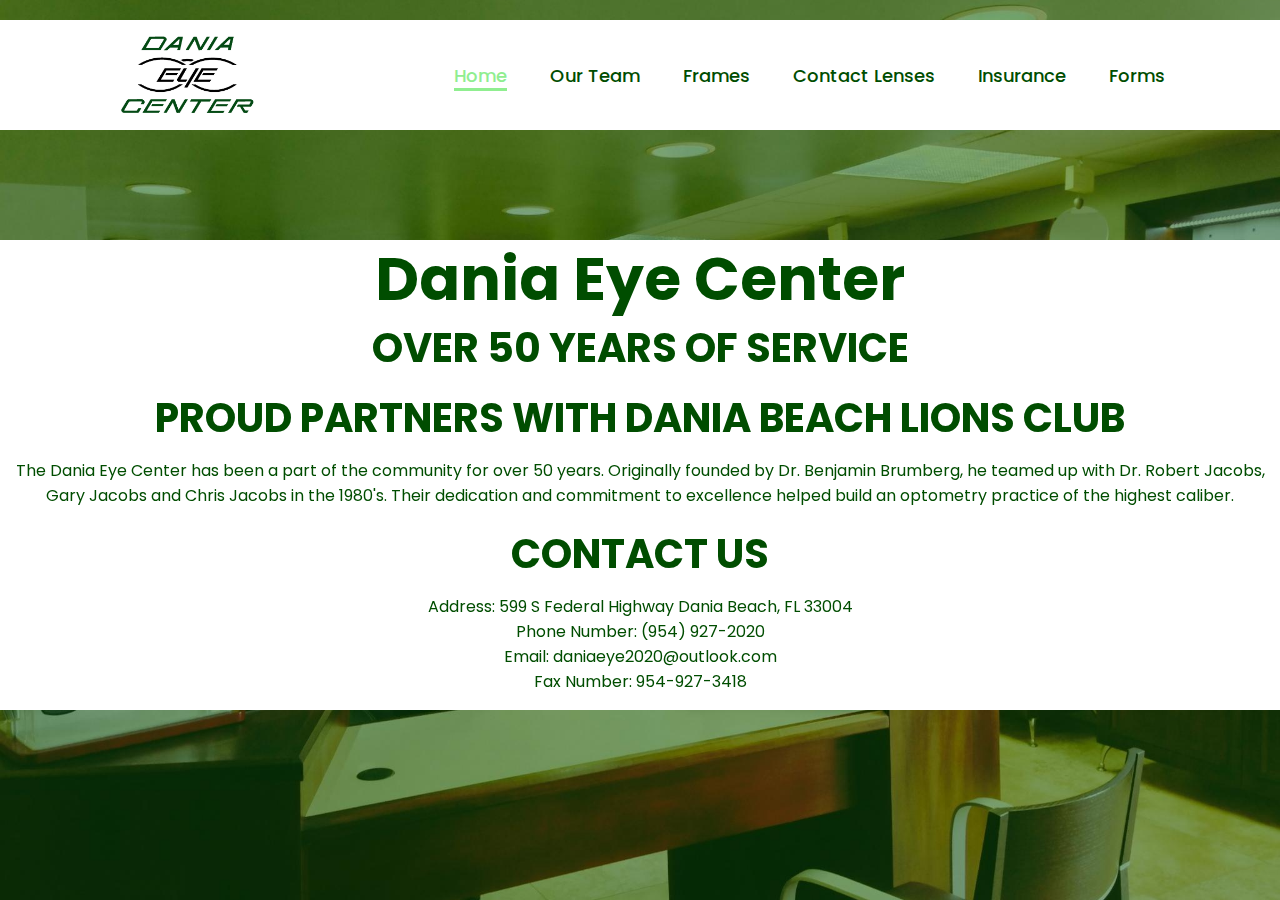
<file: index.html>
<!DOCTYPE html>
<html lang="en">
    
<head>
    <meta charset="UTF-8">
    <meta name="viewport" content="width=device-width, initial-scale=1.0">
    <link rel="stylesheet" href="https://cdnjs.cloudflare.com/ajax/libs/font-awesome/6.5.2/css/all.min.css">
    <link rel="stylesheet" href="styles.css">
    <title>Dania Eye Center</title>
</head>
<body>
    <header>
        <img src="Dania Eye Logo.jpg" alt="Dania Eye Center Logo" class="logo">

        <nav>
            <a href="index.html" class="active">Home</a></li>
            <a href="team.html">Our Team</a></li>
            <a href="frames.html">Frames</a></li>
            <a href="lenses.html">Contact Lenses</a></li>
            <a href="insurance.html">Insurance</a></li>
            <a href="forms.html">Forms</a></li>
        </nav>
    </header>
    <section class="info">
        <div class="info_content">
            <h1>Dania Eye Center</h1>
            <h3>OVER 50 YEARS OF SERVICE</h3>
            <h3>PROUD PARTNERS WITH DANIA BEACH LIONS CLUB</h3>
            <p>The Dania Eye Center has been a part of the community for over 50 years. Originally founded by Dr. Benjamin Brumberg, he teamed up with Dr. Robert Jacobs, Gary Jacobs and Chris Jacobs in the 1980's. Their dedication and commitment to excellence helped build an optometry practice of the highest caliber.</p>
            <br>
            <h3>CONTACT US</h3>
            <p>Address: 599 S Federal Highway Dania Beach, FL 33004</p>
            <p>Phone Number: (954) 927-2020</p>
            <p>Email: daniaeye2020@outlook.com</p>
            <p>Fax Number: 954-927-3418</p>
            <br>
        </div>
    </section>
</body>
</html>
</file>
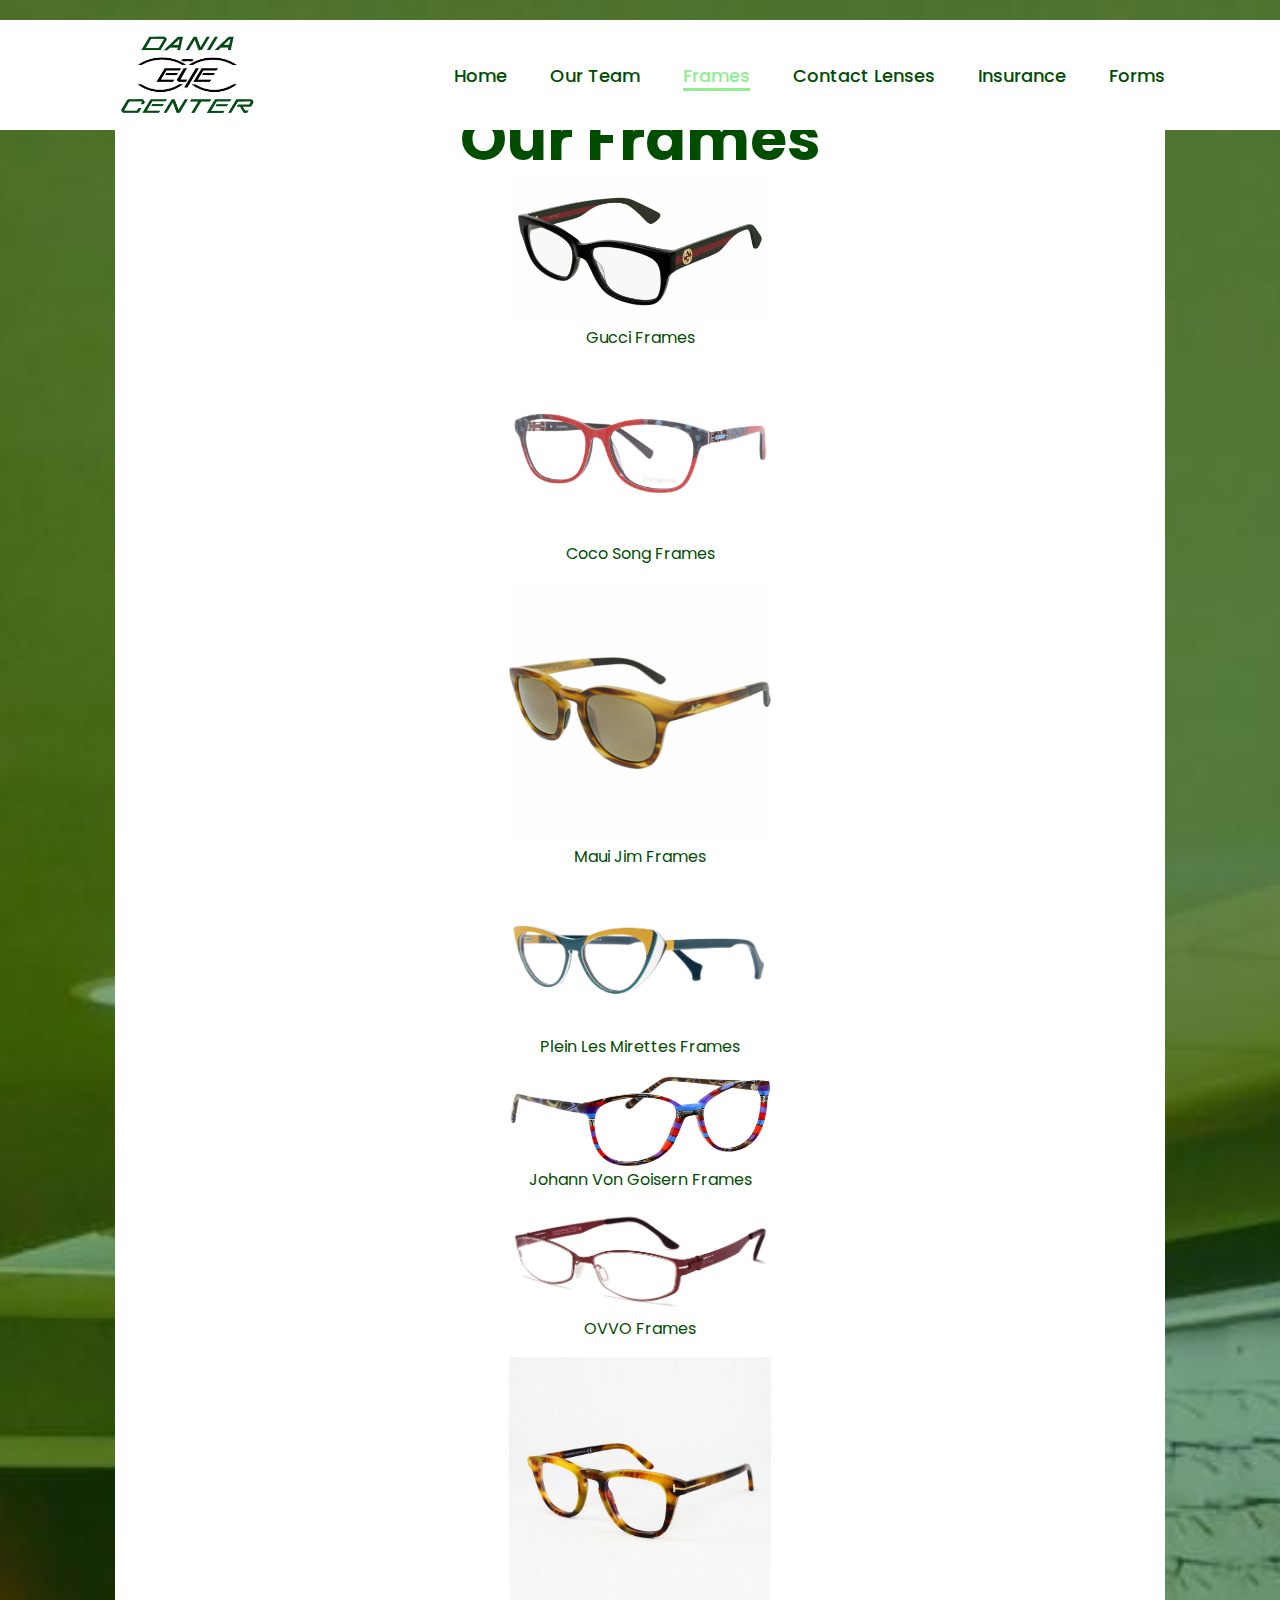
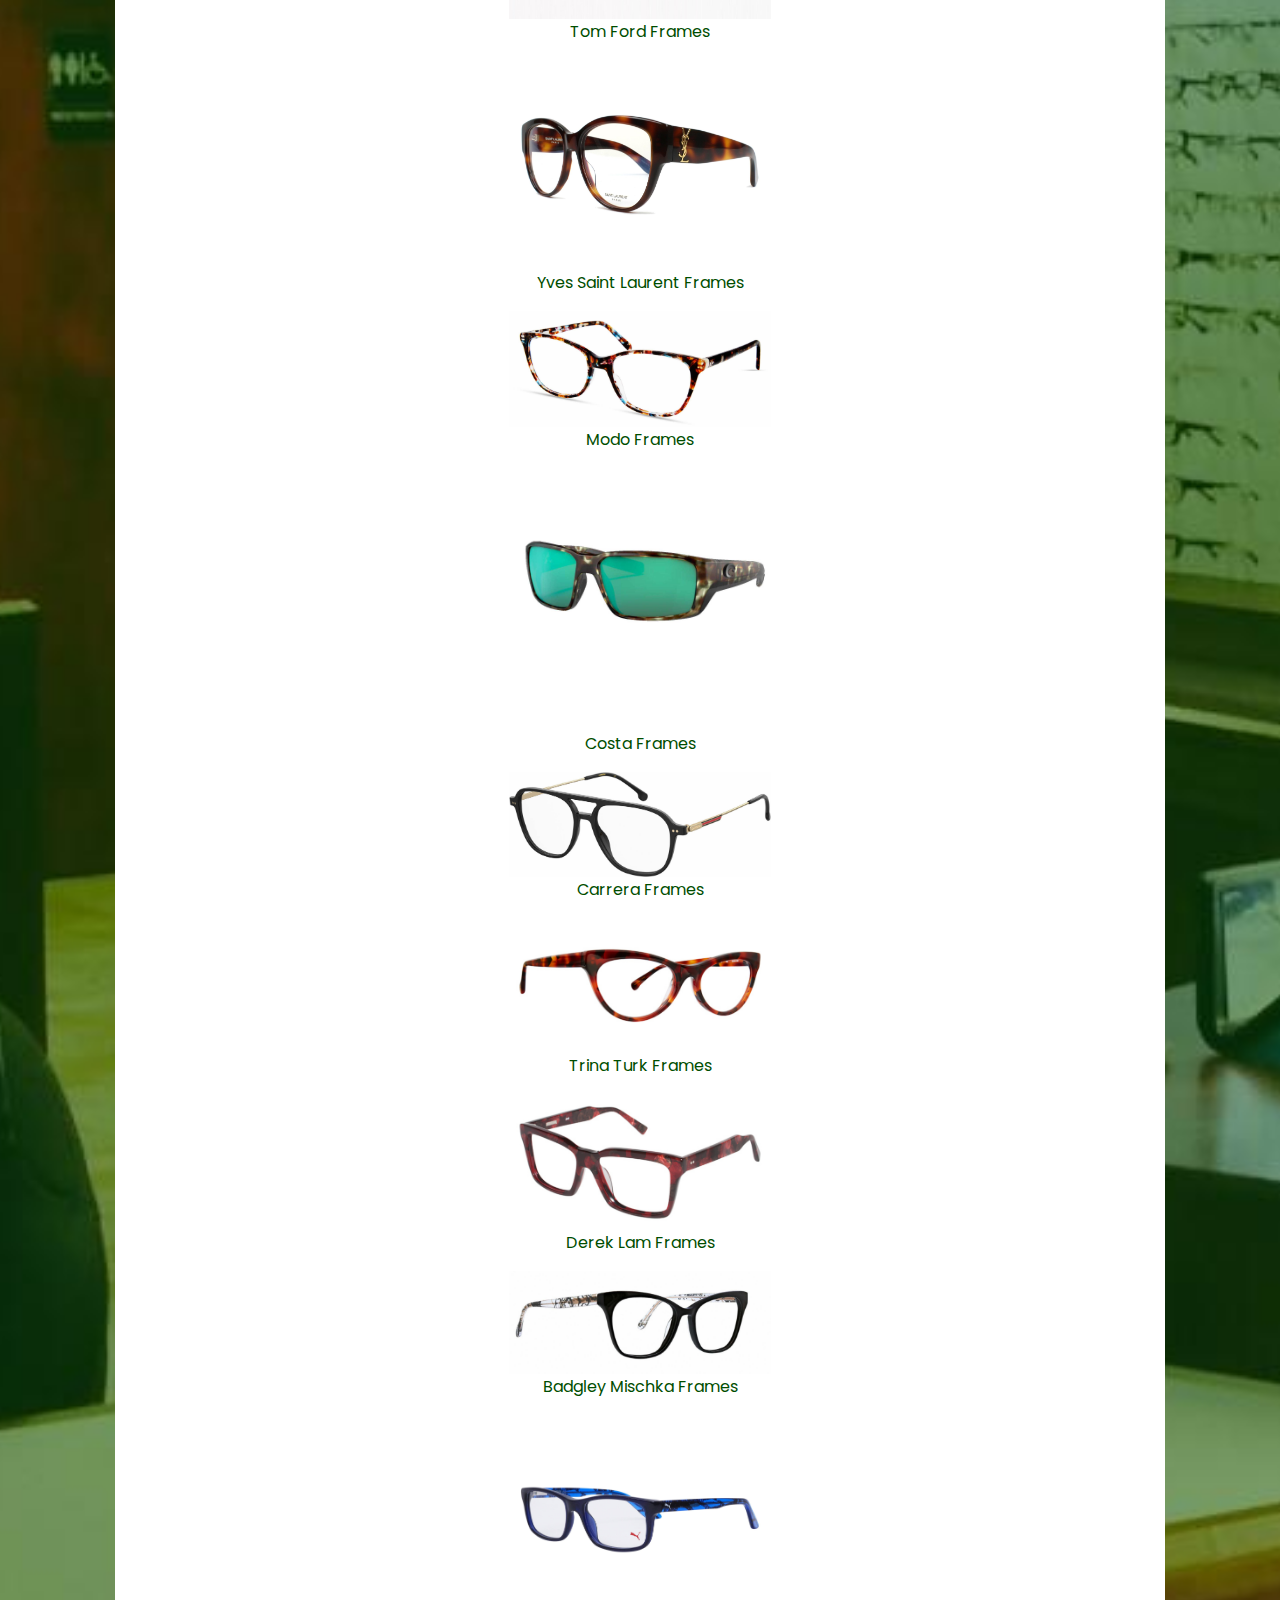
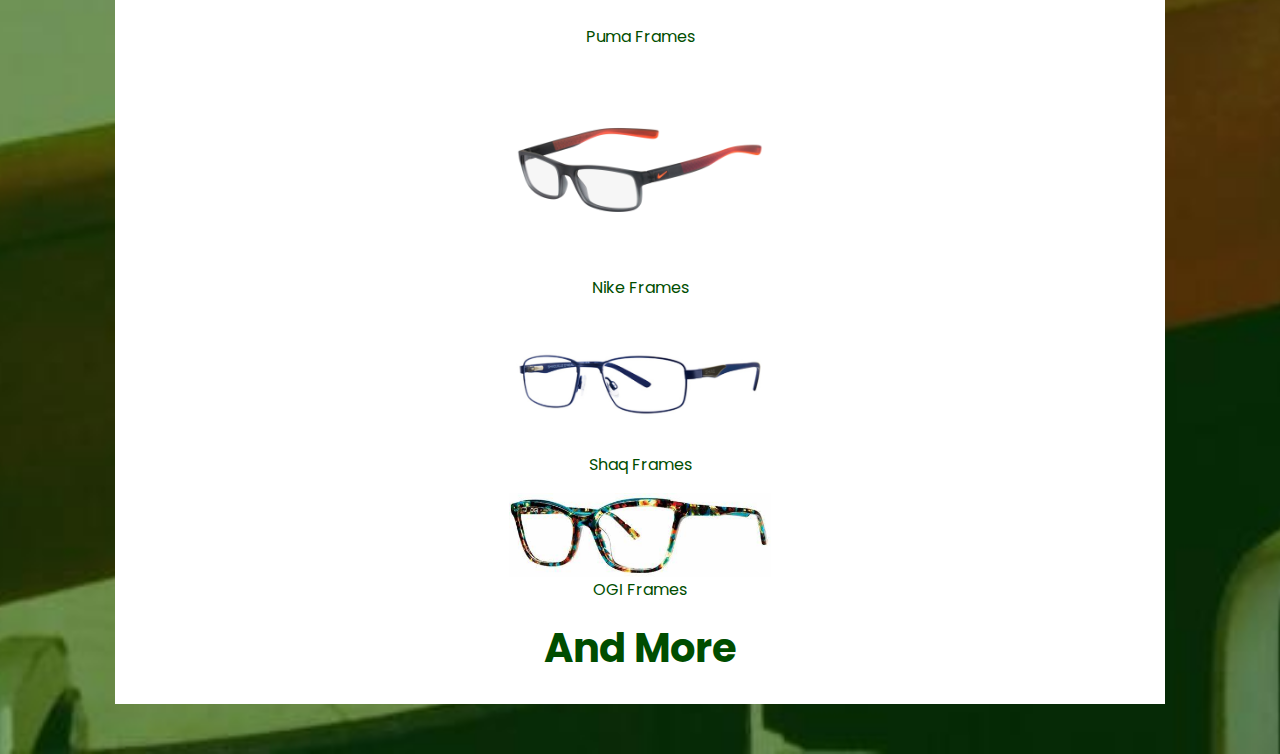
<file: frames.html>
<!DOCTYPE html>
<html lang="en">
    
<head>
    <meta charset="UTF-8">
    <meta name="viewport" content="width=device-width, initial-scale=1.0">
    <link rel="stylesheet" href="https://cdnjs.cloudflare.com/ajax/libs/font-awesome/6.5.2/css/all.min.css">
    <link rel="stylesheet" href="styles.css">
    <title>Dania Eye Center</title>
</head>
<body>
    <header>
        <img src="Dania Eye Logo.jpg" alt="Dania Eye Center Logo" class="logo">

        <nav>
            <a href="index.html">Home</a></li>
            <a href="team.html">Our Team</a></li>
            <a href="frames.html" class="active">Frames</a></li>
            <a href="lenses.html">Contact Lenses</a></li>
            <a href="insurance.html">Insurance</a></li>
            <a href="forms.html">Forms</a></li>
        </nav>
    </header>
    <section class="info_2">
        <div class="info_content_2">
            <h1>Our Frames</h1>
            <img src="frames_pictures/Gucci_frames.jpg" alt="Gucci" class="insurance_logo">
            <p>Gucci Frames</p>
            <br>
            <img src="frames_pictures/CocoSong_frames.jpg" alt="Coco Song" class="insurance_logo">
            <p>Coco Song Frames</p>
            <br>
            <img src="frames_pictures/MauiJim_frames.jpg" alt="Maui Jim" class="insurance_logo">
            <p>Maui Jim Frames</p>
            <br>
            <img src="frames_pictures/PleinLesMirettes_frames.jpg" alt="Plein Les Mirettes" class="insurance_logo">
            <p>Plein Les Mirettes Frames</p>
            <br>
            <img src="frames_pictures/JohannVonGoisern_frames.jpg" alt="Johann Von Goisern" class="insurance_logo">
            <p>Johann Von Goisern Frames</p>
            <br>
            <img src="frames_pictures/OVVO_frames.jpg" alt="OVVO" class="insurance_logo">
            <p>OVVO Frames</p>
            <br>
            <img src="frames_pictures/TomFord_frames.jpg" alt="Tom Ford" class="insurance_logo">
            <p>Tom Ford Frames</p>
            <br>
            <img src="frames_pictures/YvesSaintLaurent_frames.jpg" alt="Yves Saint Laurent" class="insurance_logo">
            <p>Yves Saint Laurent Frames</p>
            <br>
            <img src="frames_pictures/Modo_frames.jpg" alt="Modo" class="insurance_logo">
            <p>Modo Frames</p>
            <br>
            <img src="frames_pictures/Costa_frames.jpg" alt="Costa" class="insurance_logo">
            <p>Costa Frames</p>
            <br>
            <img src="frames_pictures/Carrera_frames.jpg" alt="Carrera" class="insurance_logo">
            <p>Carrera Frames</p>
            <br>
            <img src="frames_pictures/TrinaTurk_frames.jpg" alt="Trina Turk" class="insurance_logo">
            <p>Trina Turk Frames</p>
            <br>
            <img src="frames_pictures/DerekLam_frames.jpg" alt="Derek Lam" class="insurance_logo">
            <p>Derek Lam Frames</p>
            <br>
            <img src="frames_pictures/BadgleyMischka_frames.jpg" alt="Badgley Mischka" class="insurance_logo">
            <p>Badgley Mischka Frames</p>
            <br>
            <img src="frames_pictures/Puma_frames.jpg" alt="Puma" class="insurance_logo">
            <p>Puma Frames</p>
            <br>
            <img src="frames_pictures/Nike_frames.jpg" alt="Nike" class="insurance_logo">
            <p>Nike Frames</p>
            <br>
            <img src="frames_pictures/Shaq_frames.jpg" alt="Shaq" class="insurance_logo">
            <p>Shaq Frames</p>
            <br>
            <img src="frames_pictures/OGI_frames.jpg" alt="OGI" class="insurance_logo">
            <p>OGI Frames</p>
            <br>
            <h3>And More</h3>
            <br>
        </div>
    </section>
</body>
</html>
</file>
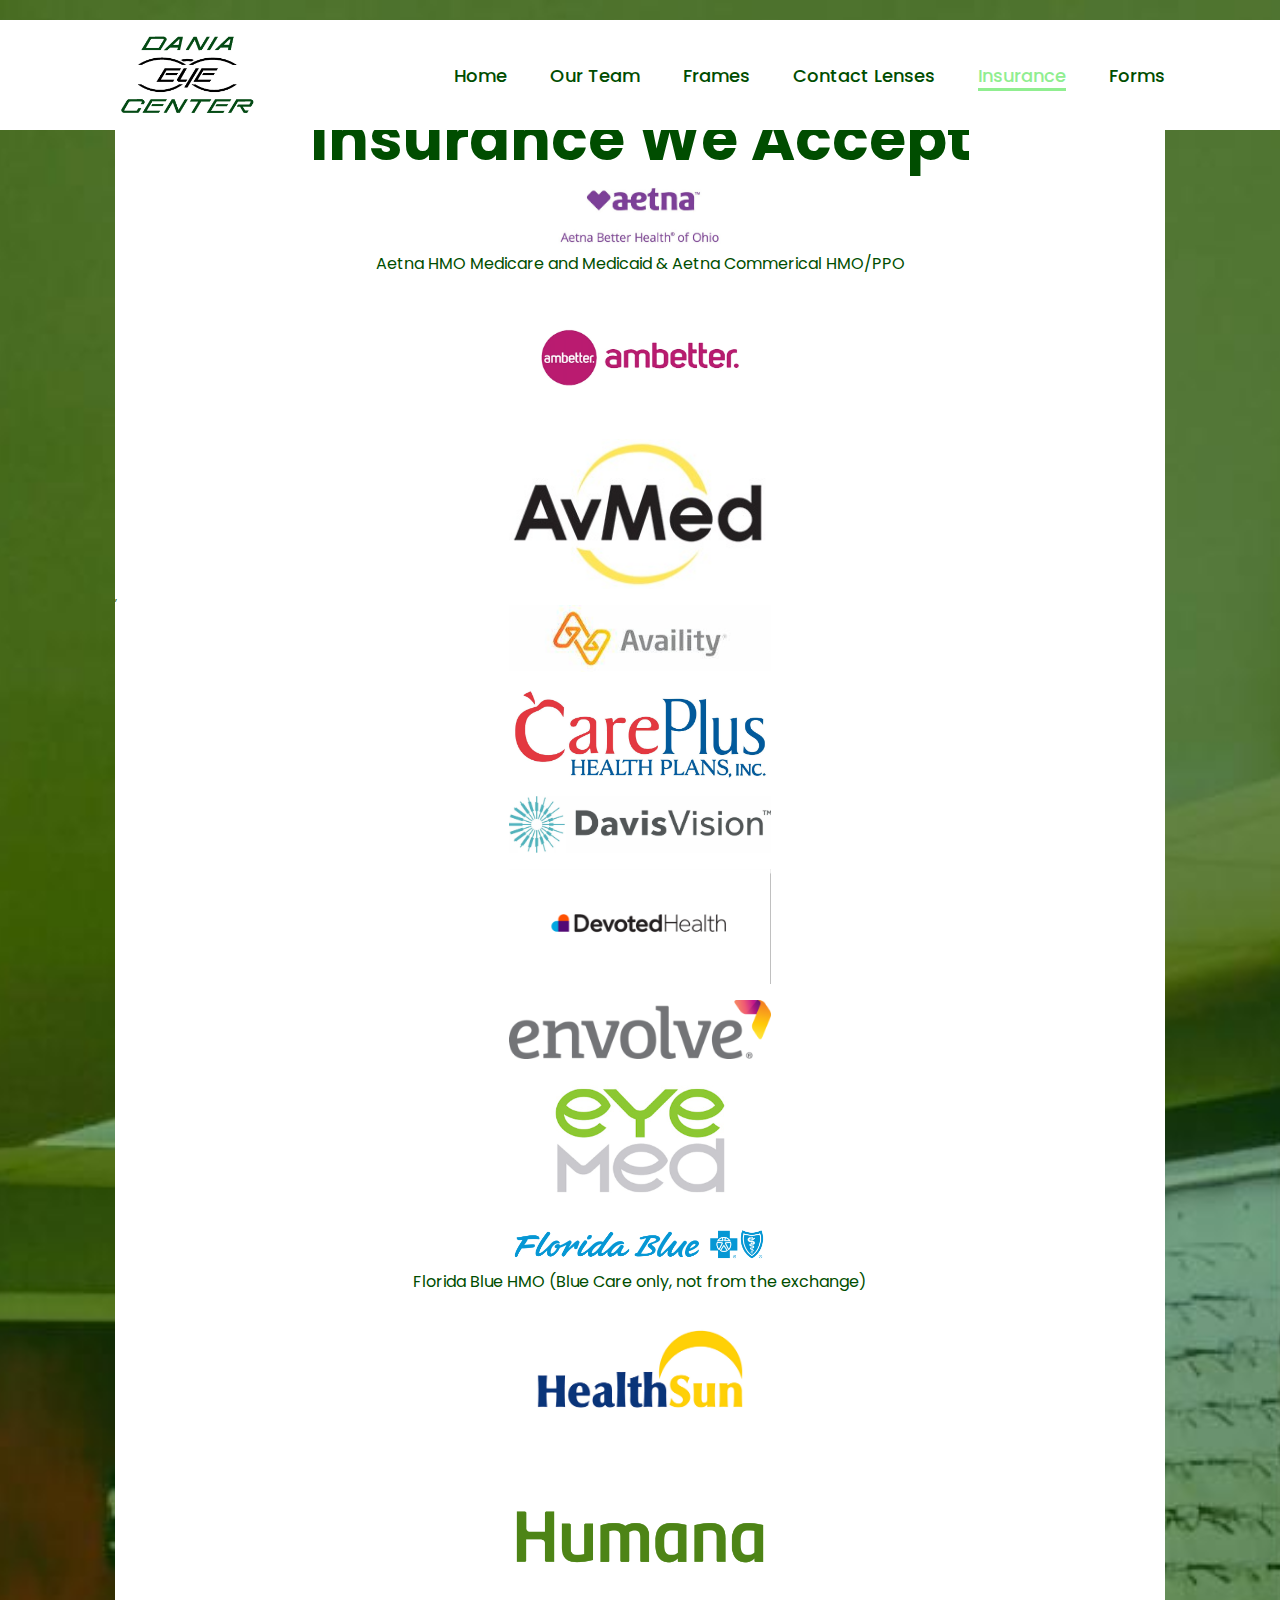
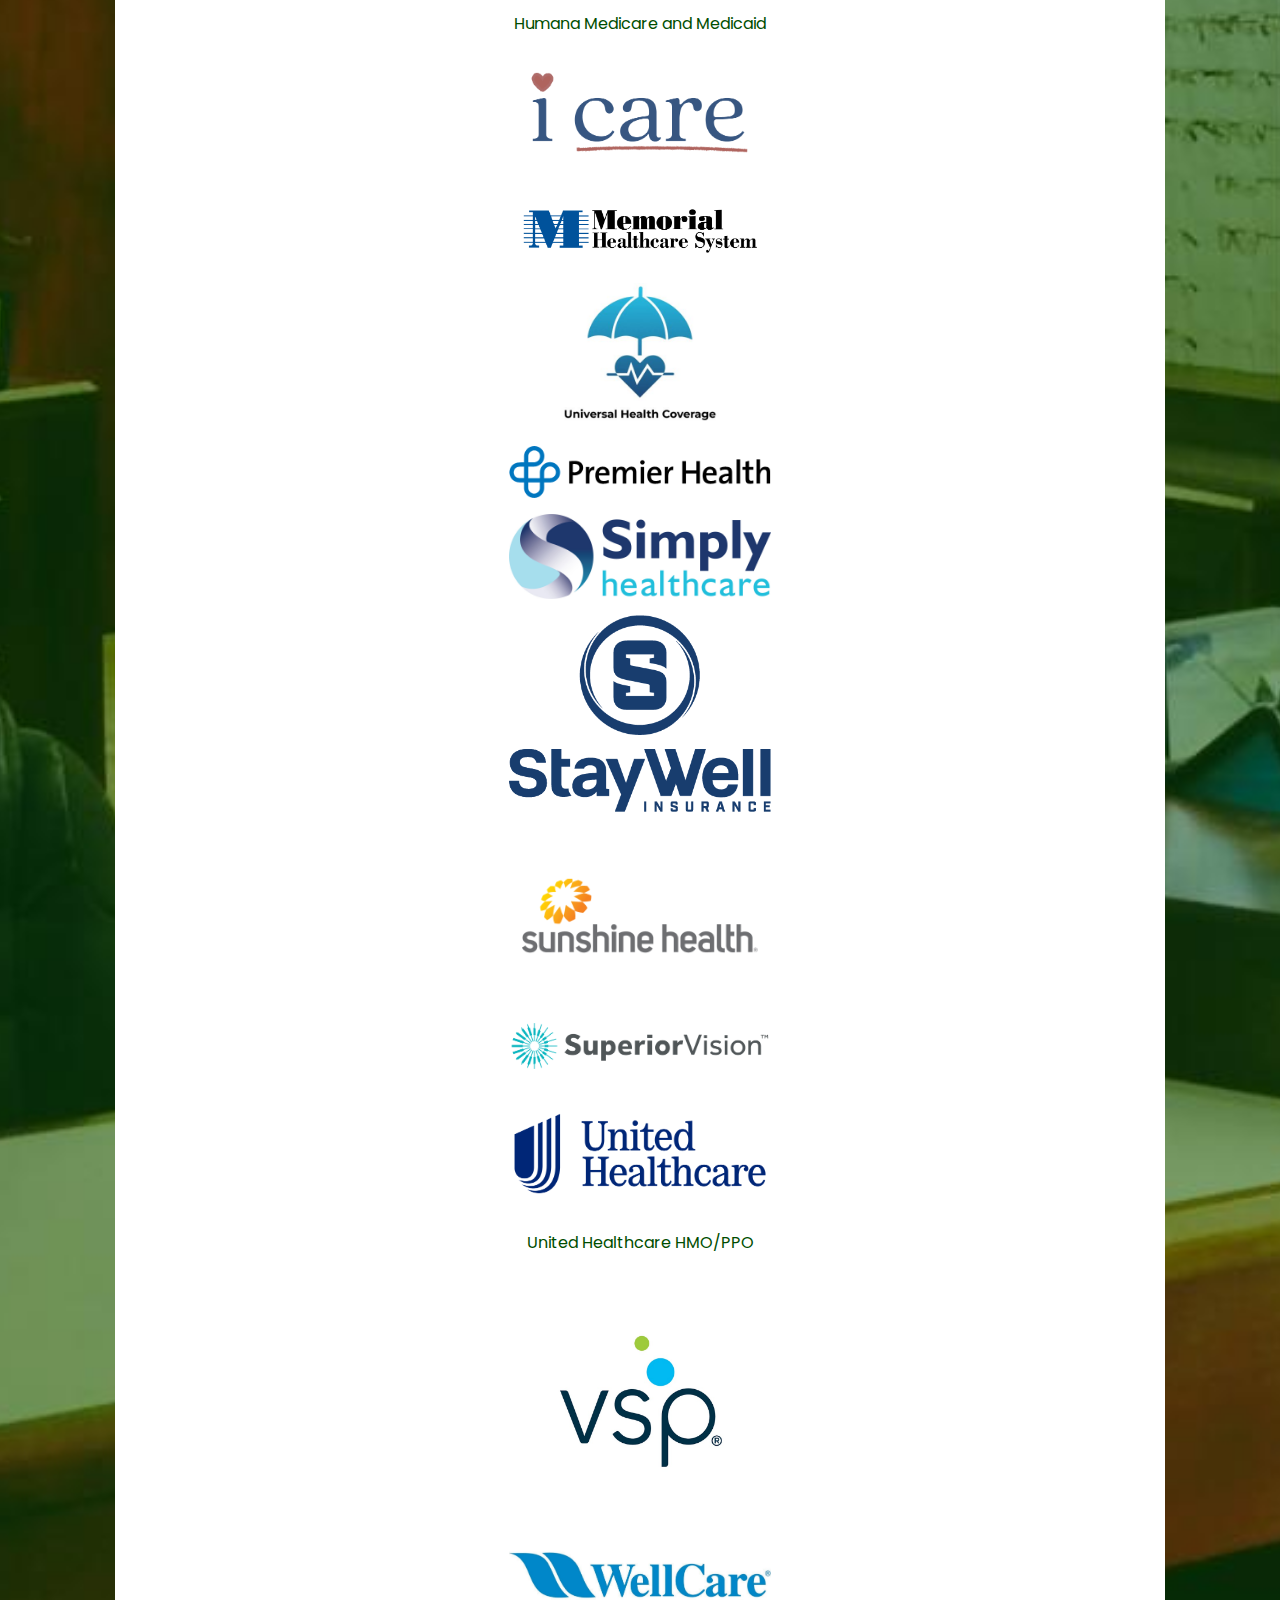
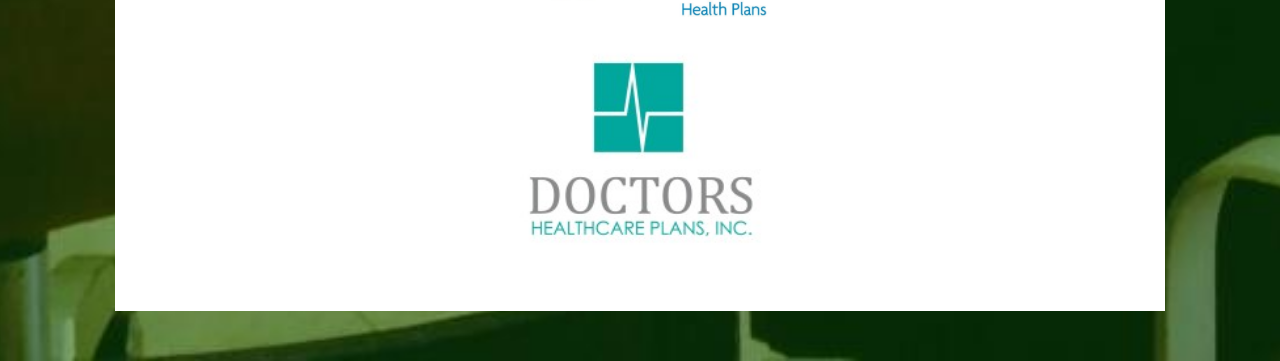
<file: insurance.html>
<!DOCTYPE html>
<html lang="en">
    
<head>
    <meta charset="UTF-8">
    <meta name="viewport" content="width=device-width, initial-scale=1.0">
    <link rel="stylesheet" href="https://cdnjs.cloudflare.com/ajax/libs/font-awesome/6.5.2/css/all.min.css">
    <link rel="stylesheet" href="styles.css">
    <title>Dania Eye Center</title>
</head>
<body>
    <header>
        <img src="Dania Eye Logo.jpg" alt="Dania Eye Center Logo" class="logo">

        <nav>
            <a href="index.html">Home</a></li>
            <a href="team.html">Our Team</a></li>
            <a href="frames.html">Frames</a></li>
            <a href="lenses.html">Contact Lenses</a></li>
            <a href="insurance.html" class="active">Insurance</a></li>
            <a href="forms.html">Forms</a></li>
        </nav>
    </header>
    <section class="info_2">
        <div class="info_content_2">
            <h1>Insurance We Accept</h1>
            <img src="insurance_logos/Aetna_logo.jpg" alt="Aetna logo" class="insurance_logo">
            <p>Aetna HMO Medicare and Medicaid & Aetna Commerical HMO/PPO</p>
            <br>
            <img src="insurance_logos/Ambetter_logo.png" alt="Ambetter logo" class="insurance_logo">
            <br>
            <img src="insurance_logos/AvMed_logo.jpg" alt="AvMed logo" class="insurance_logo">
            ,<br>
            <img src="insurance_logos/Availity_logo.jpg" alt="Availity logo" class="insurance_logo">
            <br>
            <img src="insurance_logos/CarePlus_logo.jpg" alt="Careplus logo" class="insurance_logo">
            <br>
            <img src="insurance_logos/DavisVision_logo.jpg" alt="Davis Vision logo" class="insurance_logo">
            <br>
            <img src="insurance_logos/Devoted_logo.png" alt="Devoted logo" class="insurance_logo">
            <br>
            <img src="insurance_logos/Envolve_logo.png" alt="Envovle logo" class="insurance_logo">
            <br>
            <img src="insurance_logos/EyeMed_logo.jpg" alt="EyeMed logo" class="insurance_logo">
            <br>
            <img src="insurance_logos/FloridaBlue_logo.png" alt="Florida Blue logo" class="insurance_logo">
            <p>Florida Blue HMO (Blue Care only, not from the exchange)</p>
            <br>
            <img src="insurance_logos/HealthSun_logo.jpg" alt="HealthSun logo" class="insurance_logo">
            <br>
            <img src="insurance_logos/Humana_logo.png" alt="Humana logo" class="insurance_logo">
            <p>Humana Medicare and Medicaid</p>
            <br>
            <img src="insurance_logos/ICare_Logo.png" alt="I Care logo" class="insurance_logo">
            <br>
            <img src="insurance_logos/Memorial_logo.jpg" alt="Memorial logo" class="insurance_logo">
            <br>
            <img src="insurance_logos/UHC_logo.jpg" alt="UHC logo" class="insurance_logo">
            <br>
            <img src="insurance_logos/Premier_logo.png" alt="Premier logo" class="insurance_logo">
            <br>
            <img src="insurance_logos/Simply_logo.jpg" alt="Simply logo" class="insurance_logo">
            <br>
            <img src="insurance_logos/StayWell_logo.png" alt="Staywell logo" class="insurance_logo">
            <br>
            <img src="insurance_logos/Sunshine_logo.png" alt="Sunshine logo" class="insurance_logo">
            <br>
            <img src="insurance_logos/SuperiorVision_logo.png" alt="Superior Vision logo" class="insurance_logo">
            <br>
            <img src="insurance_logos/UnitedHealthcare_logo.png" alt="United Healthcare logo" class="insurance_logo">
            <p>United Healthcare HMO/PPO</p>
            <br>
            <img src="insurance_logos/VSP_logo.jpg" alt="VSP logo" class="insurance_logo">
            <br>
            <img src="insurance_logos/WellCare_logo.jpg" alt="Wellcare logo" class="insurance_logo">
            <br>
            <img src="insurance_logos/DoctorsHealth_logo.jpg" alt="Doctors Healthcare logo" class="insurance_logo">
            <br>
        </div>
    </section>
</body>
</html>
</file>
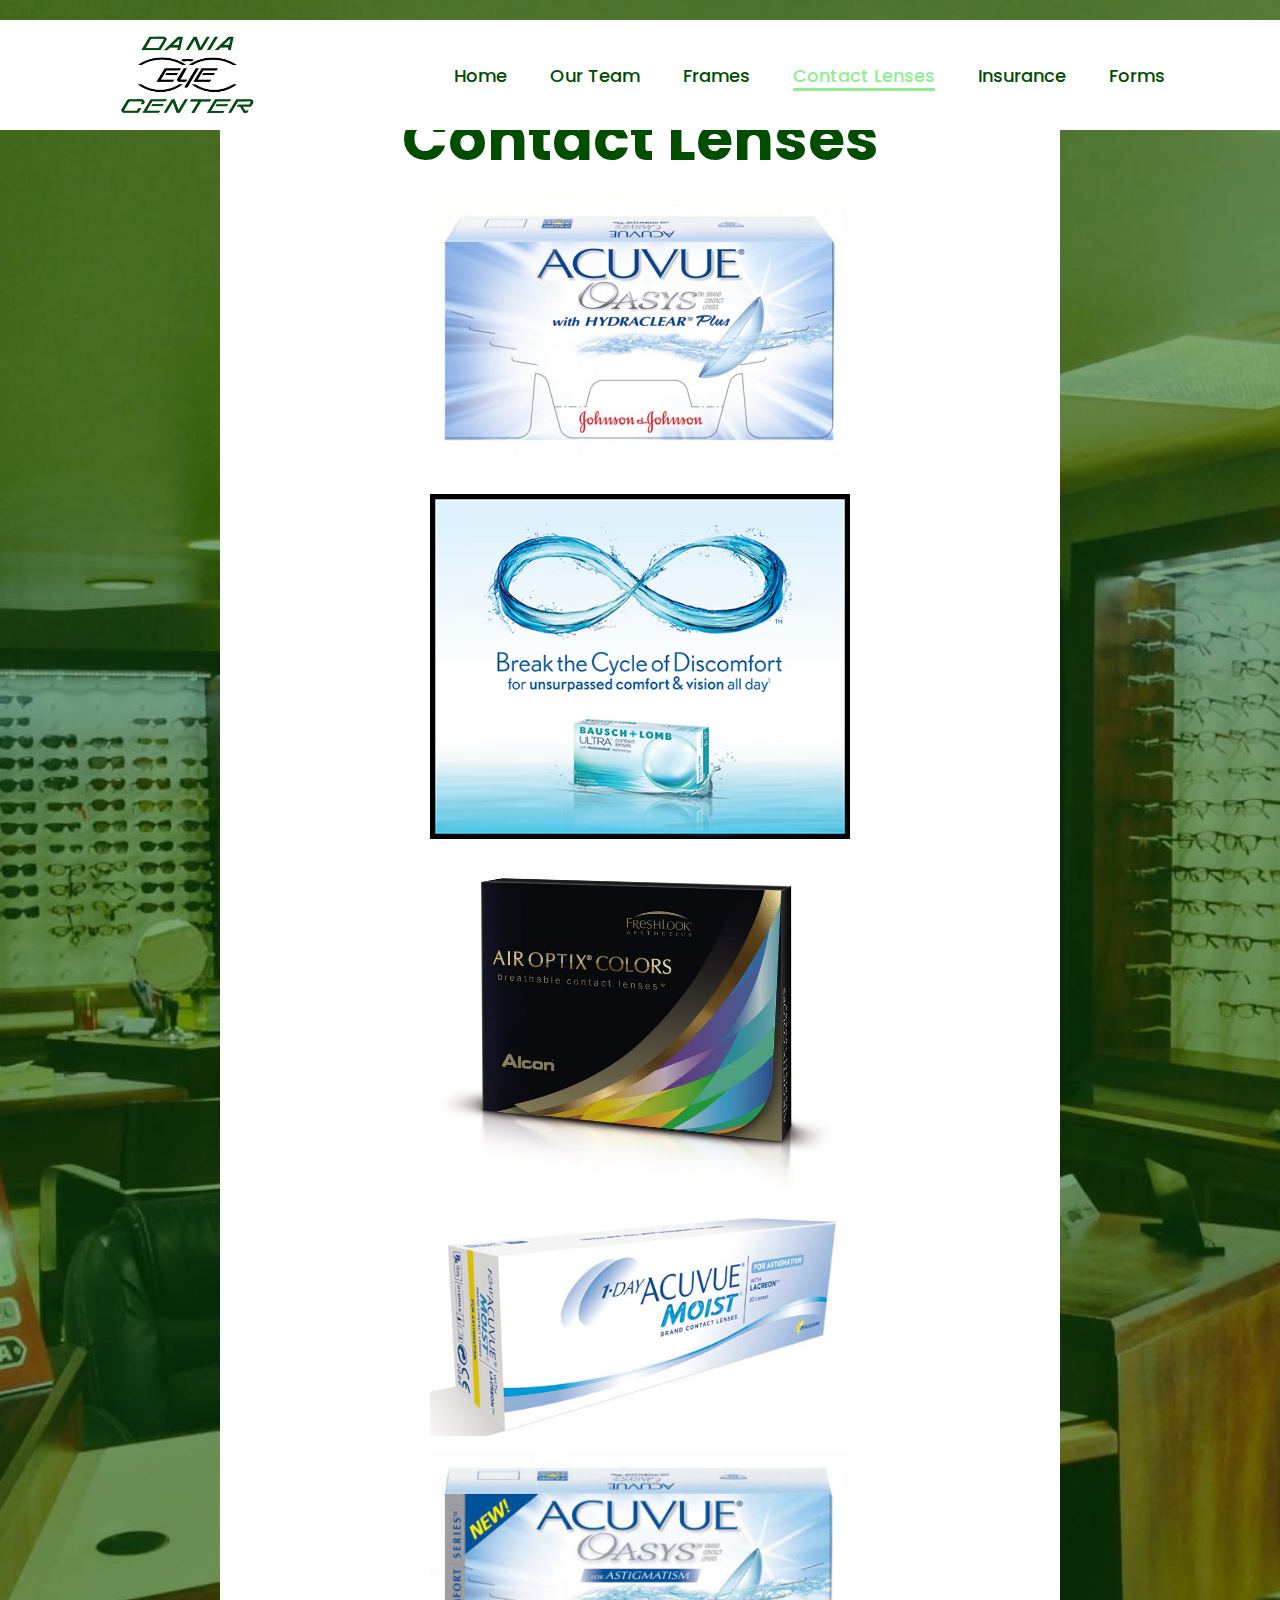
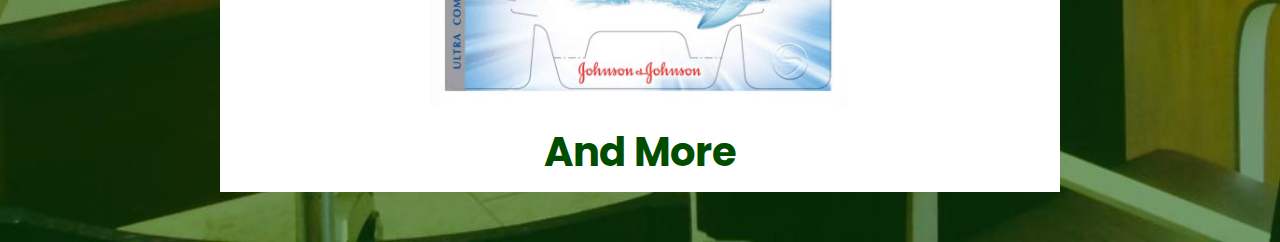
<file: lenses.html>
<!DOCTYPE html>
<html lang="en">
    
<head>
    <meta charset="UTF-8">
    <meta name="viewport" content="width=device-width, initial-scale=1.0">
    <link rel="stylesheet" href="https://cdnjs.cloudflare.com/ajax/libs/font-awesome/6.5.2/css/all.min.css">
    <link rel="stylesheet" href="styles.css">
    <title>Dania Eye Center</title>
</head>
<body>
    <header>
        <img src="Dania Eye Logo.jpg" alt="Dania Eye Center Logo" class="logo">

        <nav>
            <a href="index.html">Home</a></li>
            <a href="team.html">Our Team</a></li>
            <a href="frames.html">Frames</a></li>
            <a href="lenses.html" class="active">Contact Lenses</a></li>
            <a href="insurance.html">Insurance</a></li>
            <a href="forms.html">Forms</a></li>
        </nav>
    </header>
    <section class="info_2">
        <div class="info_content_2">
            <h1>Contact Lenses</h1>
            <img src="contact_lenses/johnson_lense.jpg" alt="Johnson & Johnson" class="lenses_logo">
            <br>
            <img src="contact_lenses/Bausch_Lomb_lense.jpg" alt="Bausch Lomb" class="lenses_logo">
            <br>
            <img src="contact_lenses/alcon_lense.jpg" alt="Alcon" class="lenses_logo">
            <br>
            <img src="contact_lenses/acuvue_lense.jpg" alt="Acuvue Moist" class="lenses_logo">
            <br>
            <img src="contact_lenses/johnson2_lense.jpg" alt="Johnson & Johnson 2" class="lenses_logo">
            <br>
            <h3>And More</h3>
        </div>
    </section>
</body>
</html>
</file>
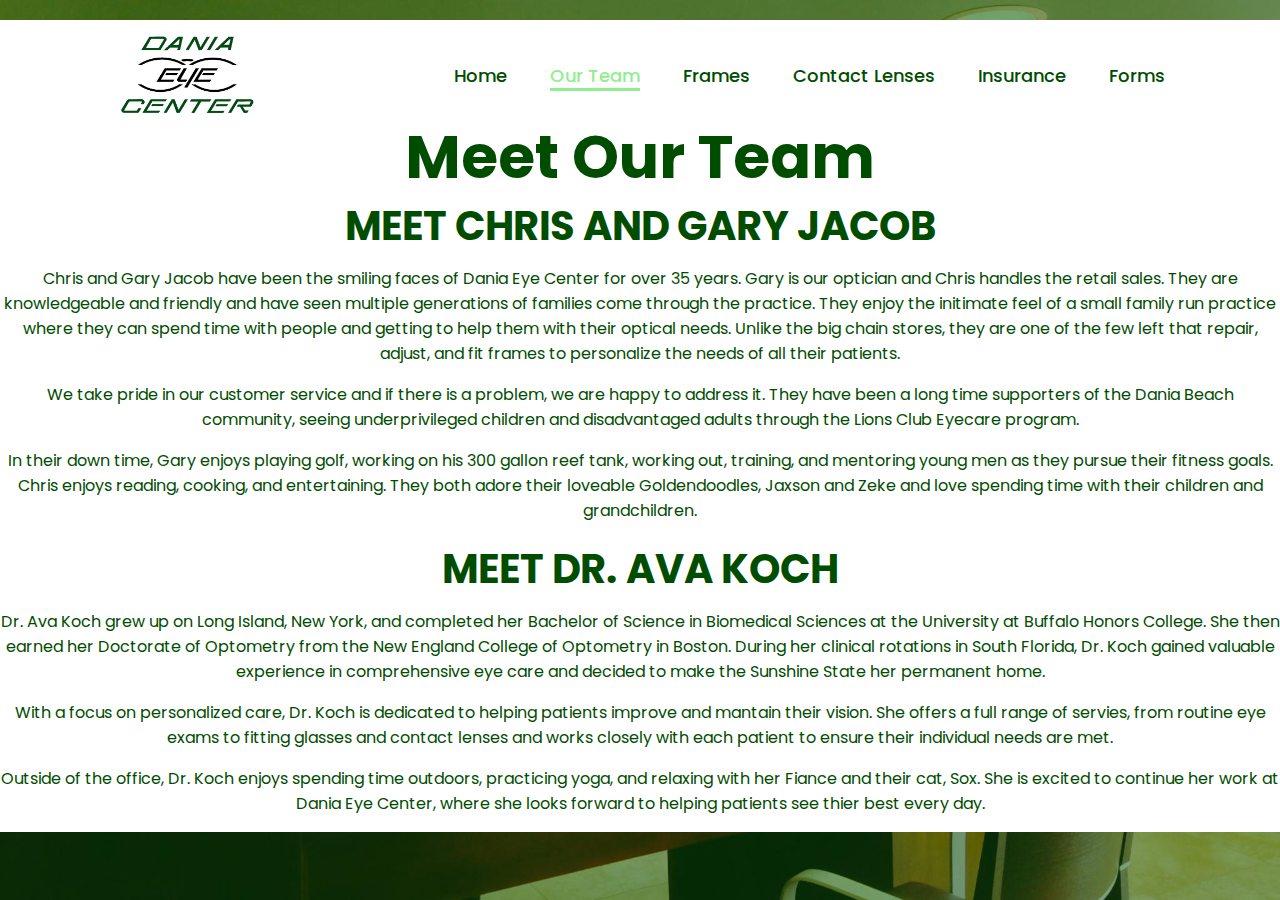
<file: team.html>
<!DOCTYPE html>
<html lang="en">
    
<head>
    <meta charset="UTF-8">
    <meta name="viewport" content="width=device-width, initial-scale=1.0">
    <link rel="stylesheet" href="https://cdnjs.cloudflare.com/ajax/libs/font-awesome/6.5.2/css/all.min.css">
    <link rel="stylesheet" href="styles.css">
    <title>Dania Eye Center</title>
</head>
<body>
    <header>
        <img src="Dania Eye Logo.jpg" alt="Dania Eye Center Logo" class="logo">

        <nav>
            <a href="index.html">Home</a></li>
            <a href="team.html" class="active">Our Team</a></li>
            <a href="frames.html">Frames</a></li>
            <a href="lenses.html">Contact Lenses</a></li>
            <a href="insurance.html">Insurance</a></li>
            <a href="forms.html">Forms</a></li>
        </nav>
    </header>
    <section class="info">
        <div class="info_content">
            <h1>Meet Our Team</h1>
            <h3>MEET CHRIS AND GARY JACOB</h3>
            <p>Chris and Gary Jacob have been the smiling faces of Dania Eye Center for over 35 years. Gary is our optician and Chris handles the retail sales. They are knowledgeable and friendly and have seen multiple generations of families come through the practice. They enjoy the initimate feel of a small family run practice where they can spend time with people and getting to help them with their optical needs. Unlike the big chain stores, they are one of the few left that repair, adjust, and fit frames to personalize the needs of all their patients.</p>
            <br>
            <p>We take pride in our customer service and if there is a problem, we are happy to address it. They have been a long time supporters of the Dania Beach community, seeing underprivileged children and disadvantaged adults through the Lions Club Eyecare program.</p>
            <br>
            <p>In their down time, Gary enjoys playing golf, working on his 300 gallon reef tank, working out, training, and mentoring young men as they pursue their fitness goals. Chris enjoys reading, cooking, and entertaining. They both adore their loveable Goldendoodles, Jaxson and Zeke and love spending time with their children and grandchildren.</p>
            <br>
            <h3>MEET DR. AVA KOCH</h3>
            <p>Dr. Ava Koch grew up on Long Island, New York, and completed her Bachelor of Science in Biomedical Sciences at the University at Buffalo Honors College. She then earned her Doctorate of Optometry from the New England College of Optometry in Boston. During her clinical rotations in South Florida, Dr. Koch gained valuable experience in comprehensive eye care and decided to make the Sunshine State her permanent home.</p>
            <br>
            <p>With a focus on personalized care, Dr. Koch is dedicated to helping patients improve and mantain their vision. She offers a full range of servies, from routine eye exams to fitting glasses and contact lenses and works closely with each patient to ensure their individual needs are met.</p>
            <br>
            <p>Outside of the office, Dr. Koch enjoys spending time outdoors, practicing yoga, and relaxing with her Fiance and their cat, Sox. She is excited to continue her work at Dania Eye Center, where she looks forward to helping patients see thier best every day.</p>
            <br>
        </div>
    </section>
</body>
</html>
</file>
<file: styles.css>
@import url('https://fonts.googleapis.com/css2?family=Poppins:wght@100;200;300;400;500;600&display=swap');

*{
    margin: 0;
    padding: 0;
    box-sizing: border-box;
    text-decoration: none;
    border: none;
    outline: none;
    font-family: 'Poppins', sans-serif;
}

html{
    font-size: 62.5%;
}

body{
    width: 100%;
    min-height: 100vh;
    overflow-x: hidden;
    background-size: cover;
    color: white;
}

header{
    margin-top: 20px;
    position: fixed;
    top: 0;
    left: 0;
    width: 100%;
    padding: 1rem 9%;
    background-color: transparent;
    filter: drop-shadow(10px);
    display: flex;
    justify-content: space-between;
    align-items: center;
    z-index: 100;
    background-color: white;
}

.logo{
    width: 150px;
}

.logo:hover{
    transform: scale(1.1);
}

nav a{
    font-size: 1.8rem;
    color: #004d00;
    margin-left: 4rem;
    font-weight: 500;
    transition: 0.3s ease;
    border-bottom: 3px solid transparent;
}

nav a:hover,
nav a.active{
    color: lightgreen;
    border-bottom: 3px solid lightgreen;
}

section{
    min-height: 100vh;
    padding: 10rem 9% 5rem;
    background-image: url('office_image_green.jpg');
    background-size: cover;
    background-repeat: no-repeat;
    background-position: center;
}

.info{
    display: flex;
    justify-content: center;
    align-items: center;
    gap: 8rem;
}

.info .info_content{
    background-color: white;
    position: fixed;
    color: #004d00;
}

.info .info_content h1{
    font-size: 6rem;
    font-weight: 700;
    line-height: 1.3;
    text-align: center;
}

.info_content h3{
    font-size: 4rem;
    margin-bottom: 1rem;
    font-weight: 700;
    text-align: center;
}

.info_content p{
    font-size: 1.6rem;
    text-align: center;
}

.insurance_logo {
    display: block;
    margin-left: auto;
    margin-right: auto;
    width: 25%;
}

.info_2{
    display: flex;
    justify-content: center;
    align-items: center;
    gap: 8rem;
}

.info_2 .info_content_2{
    background-color: white;
    color: #004d00;
}

.info_2 .info_content_2 h1{
    font-size: 6rem;
    font-weight: 700;
    line-height: 1.3;
    text-align: center;
}

.info_content_2 h3{
    font-size: 4rem;
    margin-bottom: 1rem;
    font-weight: 700;
    text-align: center;
}

.info_content_2 p{
    font-size: 1.6rem;
    text-align: center;
}

.lenses_logo {
    display: block;
    margin-left: auto;
    margin-right: auto;
    width: 50%;
}

.PDF_files {
    width: 100%;
    height: 900px;
}
</file>
